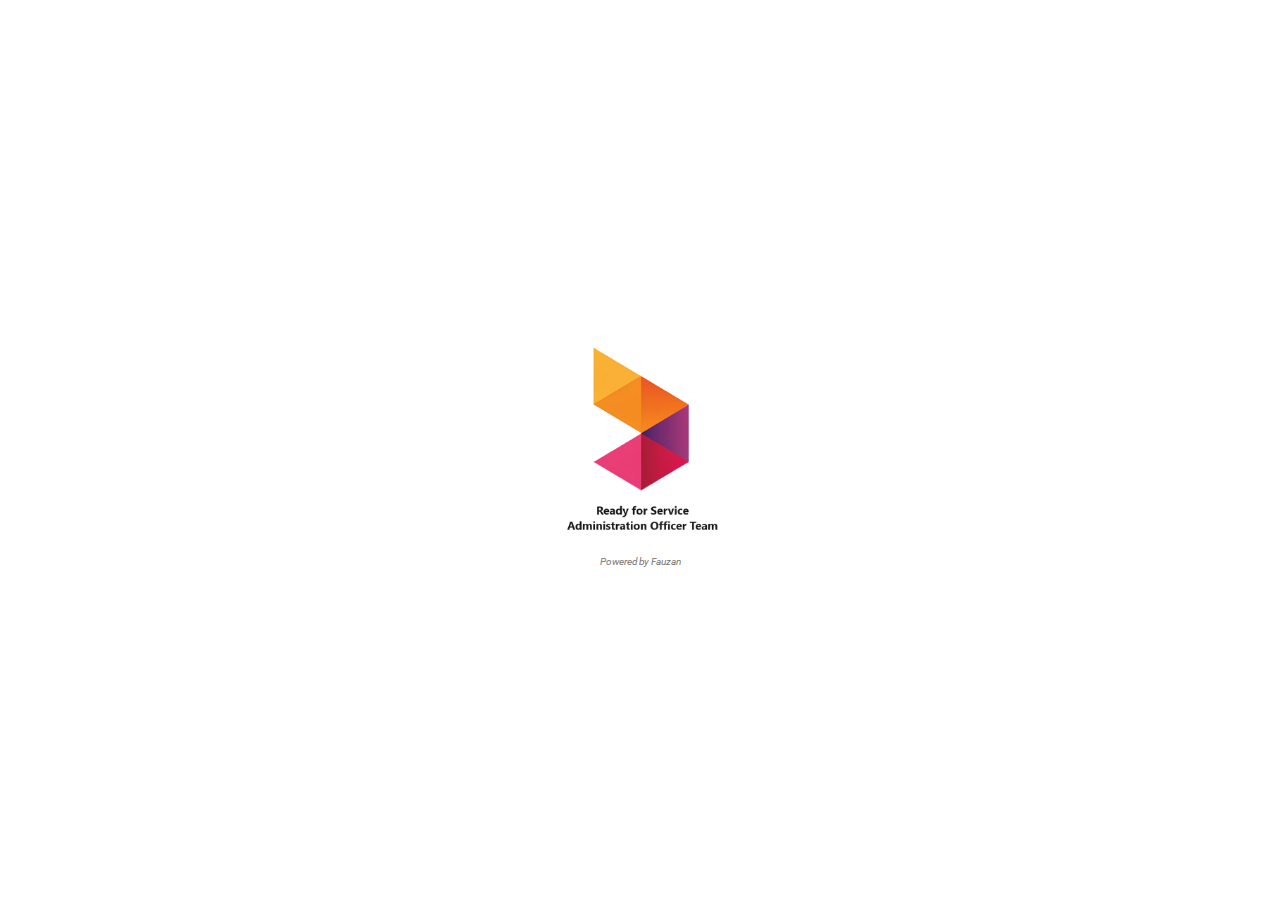
<file: index.html>
<!DOCTYPE html>
<html lang="en">
<head>
  <meta charset="UTF-8" />
  <title>RFS Dashboard</title>
  <link rel="stylesheet" href="style.css" />
  <link href="https://fonts.googleapis.com/css2?family=Roboto&display=swap" rel="stylesheet" />
  <link rel="stylesheet" href="https://cdnjs.cloudflare.com/ajax/libs/font-awesome/6.5.0/css/all.min.css" />
  <style>
    .xl-logo {
      height: 40px;
      margin-left: auto;
    }
    .header-content {
      display: flex;
      align-items: center;
      justify-content: space-between;
      width: 100%;
    }
  </style>
</head>
<body>
  <!-- Splash Screen -->
  <div id="splash-screen">
    <div class="splash-content">
      <img src="img/RFS.png" alt="RFS Logo" class="splash-logo" />
    </div>
  </div>

  <div class="container">
    <!-- Sidebar -->
    <aside class="sidebar">
      <div class="user-info">
        <p class="role">RFS</p>
        <p class="online">● Online</p>
      </div>
      <nav class="menu">
        <a href="http://interval.lncorp.id/rfs" target="_blank">Interval</a>
        <a href="https://convertero2an.wuaze.com/" target="_blank">KML to CSV</a>
        <a href="https://linknetid.sharepoint.com/:x:/r/sites/RFP-LN/_layouts/15/doc2.aspx?sourcedoc=%7Bc047fe9f-a60c-4705-8147-a684e3a9de16%7D" target="_blank">Monitoring RFS</a>
        <a href="https://www.yogi-indesign.biz.id/" target="_blank">GPON</a>
        <a href="pages/kmz.html" target="_blank">ALL KMZ</a>

        <!-- HPM Process -->
        <div class="dropdown">
          <a href="#" class="dropdown-toggle">HPM Process <i class="fas fa-chevron-down arrow-icon"></i></a>
          <div class="dropdown-menu">
            <a href="http://bmjkt-000037/hp_brim/admFiberNode.aspx" target="_blank">Upload FDT</a>
            <a href="http://bmjkt-000187/provutility_brim/BRIM_ONTNetworkGPONBulk.aspx" target="_blank">Upload GPON</a>
            <a href="http://bmjkt-000037/hp_brim/updatemano.aspx" target="_blank">Create Memo</a>
            <a href="http://bmjkt-000037/hp_brim/bulkupload.aspx" target="_blank">Upload Homepass</a>
            <a href="http://bmjkt-000037/hp_brim/Servco_AssignRFSDate.aspx" target="_blank">HPDB</a>
          </div>
        </div>

        <!-- Vendor Dropdown -->
        <div class="dropdown" id="vendor-dropdown">
          <a href="#" class="dropdown-toggle">
            <span id="vendor-label">Vendor</span> <i class="fas fa-chevron-down arrow-icon"></i>
          </a>
          <div class="dropdown-menu" id="vendor-menu"></div>
        </div>
      </nav>
    </aside>

    <!-- Main Content -->
    <div class="main">
      <header class="header">
        <div class="header-content">
          <div>
            <h1>Dashboard</h1>
            <p class="user-label">Ready for Service</p>
          </div>
          <img src="img/LN.png" alt="XL Logo" class="xl-logo" />
        </div>
      </header>

      <div class="cards">
        <div class="card" data-vendor="ZTE"><img src="img/1ZTE.png" class="card-img" /><p>ZTE</p></div>
        <div class="card" data-vendor="YOFC"><img src="img/1YOFC.jpeg" class="card-img" /><p>YOFC</p></div>
        <div class="card" data-vendor="Fiber Home"><img src="img/FTI.png" class="card-img" /><p>Fiber Home</p></div>
        <div class="card" data-vendor="D-Link"><img src="img/D-Link.png" class="card-img" /><p>D-Link</p></div>
        <div class="card" data-vendor="MPS"><img src="img/MPS.png" class="card-img" /><p>MPS</p></div>
        <div class="card" data-vendor="Multi Kontrol Nusantara"><img src="img/MKN.png" class="card-img" /><p>Multi Kontrol Nusantara</p></div>
        <div class="card" data-vendor="Quantum"><img src="img/quantum.png" class="card-img" /><p>Quantum</p></div>
      </div>
    </div>
  </div>

  <!-- Permanent Credit Footer via JS -->
  <script src="fprotect.js"></script>

  <!-- Dashboard Logic -->
  <script>
    const vendorData = {
      "ZTE": [
    { "label": "Monitoring DRM ZTE", "link": "https://linknetid.sharepoint.com/:x:/r/sites/DRMLastmile/_layouts/15/doc2.aspx?sourcedoc=%7B691C69FC-6C4A-4EB2-9F70-F8DEB45D5939%7D&file=Monitoring%20DRM%20ZTE.xlsx&action=default&mobileredirect=true" },
    { "label": "APD ZTE", "link": "Not Found" },
    { "label": "Backdoor ZTE", "link": "https://linknetid.sharepoint.com/sites/RFP-LN/Shared%20Documents/Forms/AllItems.aspx?id=%2Fsites%2FRFP%2DLN%2FShared%20Documents%2FDocument%5FRFS%2FBackdoor%20RFS%2FZTE&viewid=ccfd9129%2Df49e%2D41a6%2Da272%2D4caed15e8c88&csf=1&web=1&e=zpFPdm&CID=30ece7c4%2Db408%2D4ea5%2D84d9%2Df95104cf50da&FolderCTID=0x0120002BA3A8428895D04ABE94B70F9677B820" },
    { "label": "Server ZTE", "link": "server-zte.html" },
    { "label": "Redline ZTE", "link": "https://linknetid.sharepoint.com/sites/RFP-LN/Shared%20Documents/Forms/AllItems.aspx?id=%2Fsites%2FRFP%2DLN%2FShared%20Documents%2FDocument%5FRFS%2FDrawing%20Redline%20confirmed%20RegLead%2FZTE&viewid=ccfd9129%2Df49e%2D41a6%2Da272%2D4caed15e8c88&p=true&ga=1" }
  ],

  "YOFC": [
    { "label": "Monitoring DRM YOFC", "link": "https://linknetid.sharepoint.com/:x:/r/sites/DRMLastmile/_layouts/15/doc2.aspx?sourcedoc=%7B8e8cc4ef-77f1-44f4-ab14-c94f9cb80e72%7D&action=edit&wdinitialsession=a0f7522a-19fc-ea37-7fd8-6a34efd0331b&wdrldsc=2&wdrldc=2&wdrldr=FileOpenUserUnauthorized%2CDeploymentInvalidEditSess" },
    { "label": "APD YOFC", "link": "apd-yofc.html" },
    { "label": "Backdoor YOFC", "link": "https://linknetid.sharepoint.com/sites/RFP-LN/Shared%20Documents/Forms/AllItems.aspx?id=%2Fsites%2FRFP%2DLN%2FShared%20Documents%2FDocument%5FRFS%2FBackdoor%20RFS%2FYOFC&viewid=ccfd9129%2Df49e%2D41a6%2Da272%2D4caed15e8c88&csf=1&web=1&e=zpFPdm&CID=30ece7c4%2Db408%2D4ea5%2D84d9%2Df95104cf50da&FolderCTID=0x0120002BA3A8428895D04ABE94B70F9677B820" },
    { "label": "Server YOFC", "link": "server-yofc.html" },
    { "label": "Redline YOFC", "link": "https://linknetid.sharepoint.com/sites/RFP-LN/Shared%20Documents/Forms/AllItems.aspx?id=%2Fsites%2FRFP%2DLN%2FShared%20Documents%2FDocument%5FRFS%2FDrawing%20Redline%20confirmed%20RegLead%2FYOFC&viewid=ccfd9129%2Df49e%2D41a6%2Da272%2D4caed15e8c88&p=true&ga=1" }
  ],

  "Fiber Home": [
    { "label": "Monitoring DRM FTI", "link": "https://linknetid.sharepoint.com/:x:/r/sites/DRMLastmile/_layouts/15/Doc.aspx?sourcedoc=%7Bb043e74c-7667-4050-88d4-3c0fa31ce2ff%7D&action=default&CID=1bbb459d-f8e8-4965-b4f3-5bdfd0f4b1ae&_SRM=2%3AE%3A8" },
    { "label": "APD FTI", "link": "not found" },
    { "label": "Backdoor FTI", "link": "https://linknetid.sharepoint.com/sites/RFP-LN/Shared%20Documents/Forms/AllItems.aspx?id=%2Fsites%2FRFP%2DLN%2FShared%20Documents%2FDocument%5FRFS%2FBackdoor%20RFS%2FFiberhome&viewid=ccfd9129%2Df49e%2D41a6%2Da272%2D4caed15e8c88&p=true&ga=1" },
    { "label": "Server FTI", "link": "server-fti.html" },
    { "label": "Redline FTI", "link": "https://linknetid.sharepoint.com/sites/RFP-LN/Shared%20Documents/Forms/AllItems.aspx?id=%2Fsites%2FRFP%2DLN%2FShared%20Documents%2FDocument%5FRFS%2FDrawing%20Redline%20confirmed%20RegLead%2FFTI&viewid=ccfd9129%2Df49e%2D41a6%2Da272%2D4caed15e8c88&p=true&ga=1" }
  ],

  "D-Link": [
    { "label": "Monitoring DRM D-Link", "link": "monitoring-dlink.html" },
    { "label": "APD D-Link", "link": "not found" },
    { "label": "Backdoor D-Link", "link": "https://linknetid.sharepoint.com/sites/RFP-LN/Shared%20Documents/Forms/AllItems.aspx?id=%2Fsites%2FRFP%2DLN%2FShared%20Documents%2FDocument%5FRFS%2FBackdoor%20RFS%2FRunjian&viewid=ccfd9129%2Df49e%2D41a6%2Da272%2D4caed15e8c88&p=true&ga=1" },
    { "label": "Server D-Link", "link": "server-dlink.html" },
    { "label": "Redline D-Link", "link": "https://linknetid.sharepoint.com/sites/RFP-LN/Shared%20Documents/Forms/AllItems.aspx?id=%2Fsites%2FRFP%2DLN%2FShared%20Documents%2FDocument%5FRFS%2FDrawing%20Redline%20confirmed%20RegLead%2FD%2DLINK&viewid=ccfd9129%2Df49e%2D41a6%2Da272%2D4caed15e8c88&p=true&ga=1" }
  ],

  "MPS": [
    { "label": "Monitoring DRM MPS", "link": "not found" },
    { "label": "APD MPS", "link": "not found" },
    { "label": "Backdoor MPS", "link": "https://linknetid.sharepoint.com/sites/RFP-LN/Shared%20Documents/Forms/AllItems.aspx?id=%2Fsites%2FRFP%2DLN%2FShared%20Documents%2FDocument%5FRFS%2FBackdoor%20RFS%2FMPS&viewid=ccfd9129%2Df49e%2D41a6%2Da272%2D4caed15e8c88&p=true&ga=1" },
    { "label": "Server MPS", "link": "server-mps.html" },
    { "label": "Redline MPS", "link": "https://linknetid.sharepoint.com/sites/RFP-LN/Shared%20Documents/Forms/AllItems.aspx?id=%2Fsites%2FRFP%2DLN%2FShared%20Documents%2FDocument%5FRFS%2FDrawing%20Redline%20confirmed%20RegLead%2FMPS&viewid=ccfd9129%2Df49e%2D41a6%2Da272%2D4caed15e8c88&p=true&ga=1" }
  ],

  "Multi Kontrol Nusantara": [
    { "label": "Monitoring DRM MKN", "link": "monitoring-mkn.html" },
    { "label": "APD MKN", "link": "not found" },
    { "label": "Backdoor MKN", "link": "not found" },
    { "label": "Server MKN", "link": "server-mkn.html" },
    { "label": "Redline MKN", "link": "https://linknetid.sharepoint.com/sites/RFP-LN/Shared%20Documents/Forms/AllItems.aspx?id=%2Fsites%2FRFP%2DLN%2FShared%20Documents%2FDocument%5FRFS%2FDrawing%20Redline%20confirmed%20RegLead%2FMKN&viewid=ccfd9129%2Df49e%2D41a6%2Da272%2D4caed15e8c88&p=true&ga=1" }
  ],

  "Quantum": [
    { "label": "Monitoring DRM Quantum", "link": "not found" },
    { "label": "APD Quantum", "link": "not found" },
    { "label": "Backdoor Quantum", "link": "https://linknetid.sharepoint.com/sites/RFP-LN/Shared%20Documents/Forms/AllItems.aspx?id=%2Fsites%2FRFP%2DLN%2FShared%20Documents%2FDocument%5FRFS%2FBackdoor%20RFS%2FQuantum&viewid=ccfd9129%2Df49e%2D41a6%2Da272%2D4caed15e8c88&p=true&ga=1" },
    { "label": "Server Quantum", "link": "server-qn.html" },
    { "label": "Redline Quantum", "link": "https://linknetid.sharepoint.com/sites/RFP-LN/Shared%20Documents/Forms/AllItems.aspx?id=%2Fsites%2FRFP%2DLN%2FShared%20Documents%2FDocument%5FRFS%2FDrawing%20Redline%20confirmed%20RegLead%2FQUANTUM&viewid=ccfd9129%2Df49e%2D41a6%2Da272%2D4caed15e8c88&p=true&ga=1" }
  ]
};

    const cards = document.querySelectorAll('.card');
    const vendorLabel = document.getElementById('vendor-label');
    const vendorMenu = document.getElementById('vendor-menu');

    cards.forEach(card => {
      card.addEventListener('click', () => {
        const vendor = card.dataset.vendor;
        vendorLabel.textContent = vendor;
        vendorMenu.innerHTML = '';

        vendorData[vendor].forEach(item => {
          const link = document.createElement('a');
          link.href = item.link;
          link.textContent = item.label;
          link.target = '_blank';
          vendorMenu.appendChild(link);
        });

        const dropdown = document.querySelector('#vendor-dropdown');
        dropdown.classList.add('open');
        vendorMenu.style.display = 'flex';

        card.classList.add('clicked');
        setTimeout(() => card.classList.remove('clicked'), 300);
      });
    });

    document.querySelectorAll('.dropdown-toggle').forEach(toggle => {
      toggle.addEventListener('click', function (e) {
        e.preventDefault();
        const dropdown = this.parentElement;
        const menu = this.nextElementSibling;
        dropdown.classList.toggle('open');
        menu.style.display = (menu.style.display === 'flex') ? 'none' : 'flex';
      });
    });

    window.addEventListener('load', () => {
      setTimeout(() => {
        document.getElementById('splash-screen').classList.add('hide');
        document.body.classList.add('loaded');
      }, 2000);
    });
  </script>
</body>
</html>
</file>
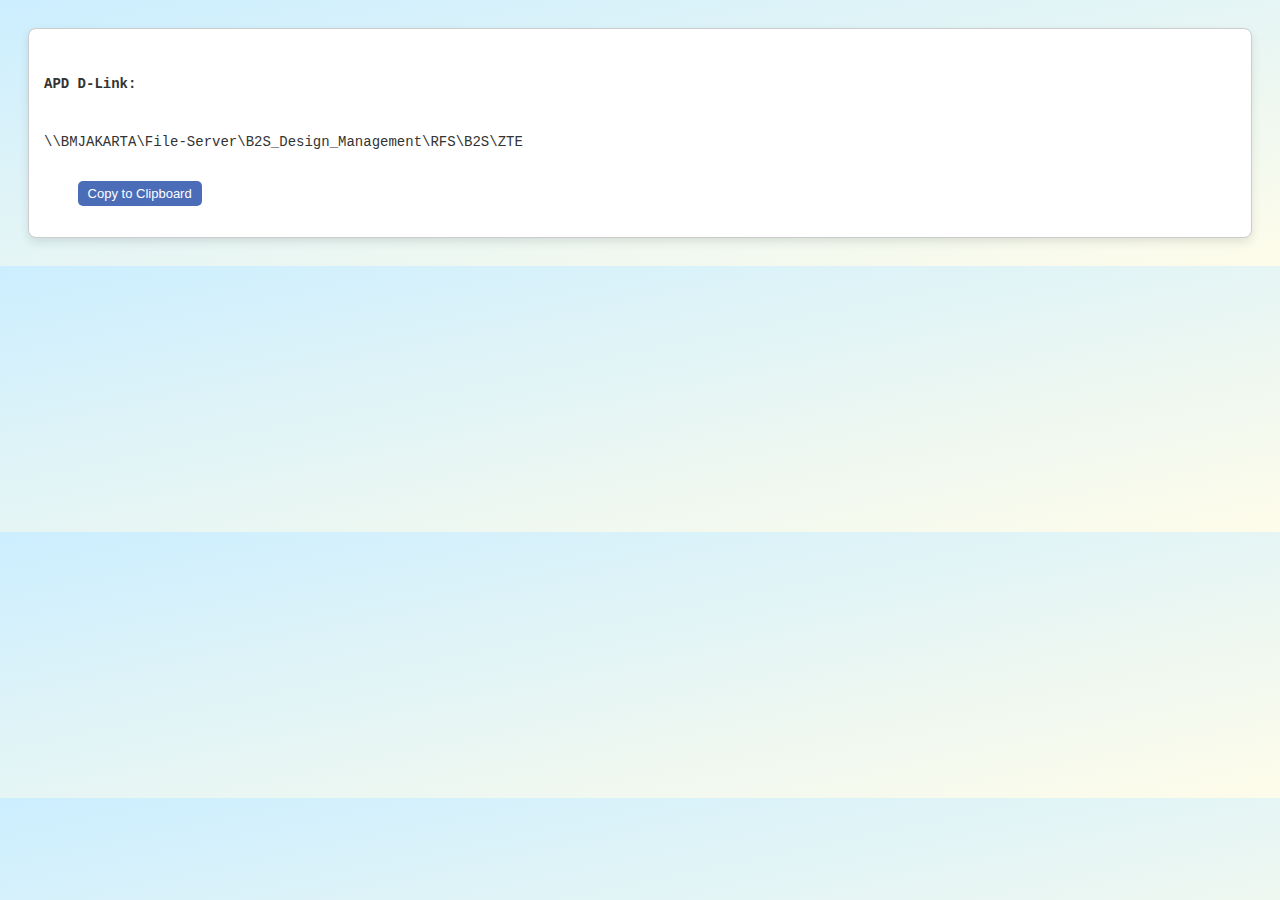
<file: pages/apd-dlink.html>
<!DOCTYPE html>
<html lang="en">
<head>
  <meta charset="UTF-8" />
  <title>APD D-Link</title>
  <style>
    body {
      background: linear-gradient(to bottom right, #cceeff, #fefcea);
      color: #333;
      font-family: "Courier New", monospace;
      padding: 20px;
    }
    .notepad {
      background: #fff;
      border: 1px solid #ccc;
      padding: 15px;
      white-space: pre-wrap;
      word-break: break-word;
      font-size: 14px;
      border-radius: 8px;
      box-shadow: 0 4px 10px rgba(0,0,0,0.1);
    }
    .title {
      font-weight: bold;
      margin-bottom: 10px;
    }
    .copy-btn {
      margin-top: 15px;
      padding: 5px 10px;
      font-size: 13px;
      cursor: pointer;
      border: none;
      border-radius: 5px;
      background-color: #4b6cb7;
      color: white;
    }
    .copy-btn:hover {
      background-color: #3a539b;
    }
  </style>
</head>
<body>
  <div class="notepad">
    <div class="title">APD D-Link:</div>
    <div id="path">\\BMJAKARTA\File-Server\B2S_Design_Management\RFS\B2S\ZTE</div>
    <button class="copy-btn" onclick="copyPath()">Copy to Clipboard</button>
  </div>
  <script>
    function copyPath() {
      const path = document.getElementById('path').innerText;
      navigator.clipboard.writeText(path).then(() => {
        alert("Path copied to clipboard!");
      });
    }
  </script>
</body>
</html>
</file>
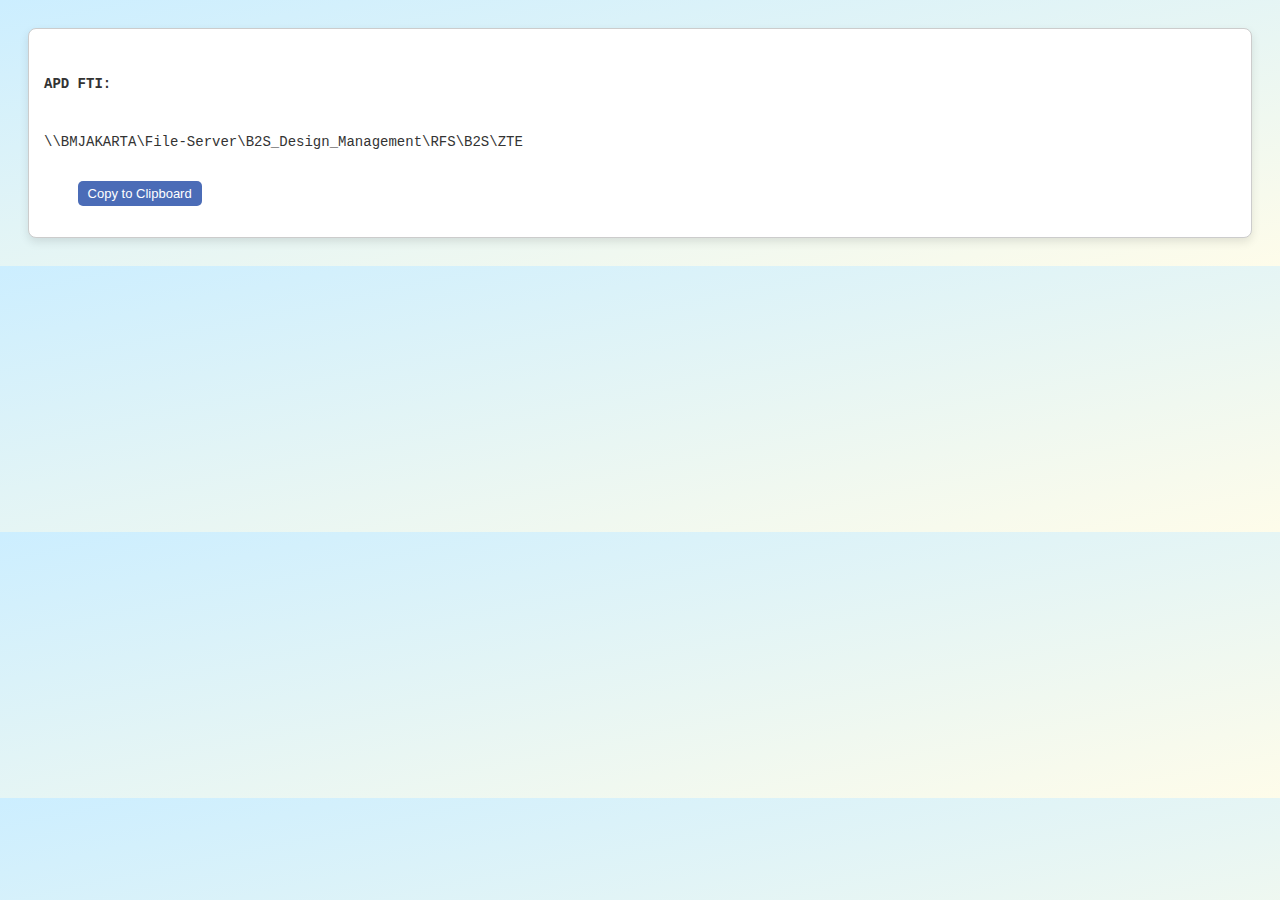
<file: pages/apd-fti.html>
<!DOCTYPE html>
<html lang="en">
<head>
  <meta charset="UTF-8" />
  <title>APD FTI</title>
  <style>
    body {
      background: linear-gradient(to bottom right, #cceeff, #fefcea);
      color: #333;
      font-family: "Courier New", monospace;
      padding: 20px;
    }
    .notepad {
      background: #fff;
      border: 1px solid #ccc;
      padding: 15px;
      white-space: pre-wrap;
      word-break: break-word;
      font-size: 14px;
      border-radius: 8px;
      box-shadow: 0 4px 10px rgba(0,0,0,0.1);
    }
    .title {
      font-weight: bold;
      margin-bottom: 10px;
    }
    .copy-btn {
      margin-top: 15px;
      padding: 5px 10px;
      font-size: 13px;
      cursor: pointer;
      border: none;
      border-radius: 5px;
      background-color: #4b6cb7;
      color: white;
    }
    .copy-btn:hover {
      background-color: #3a539b;
    }
  </style>
</head>
<body>
  <div class="notepad">
    <div class="title">APD FTI:</div>
    <div id="path">\\BMJAKARTA\File-Server\B2S_Design_Management\RFS\B2S\ZTE</div>
    <button class="copy-btn" onclick="copyPath()">Copy to Clipboard</button>
  </div>
  <script>
    function copyPath() {
      const path = document.getElementById('path').innerText;
      navigator.clipboard.writeText(path).then(() => {
        alert("Path copied to clipboard!");
      });
    }
  </script>
</body>
</html>
</file>
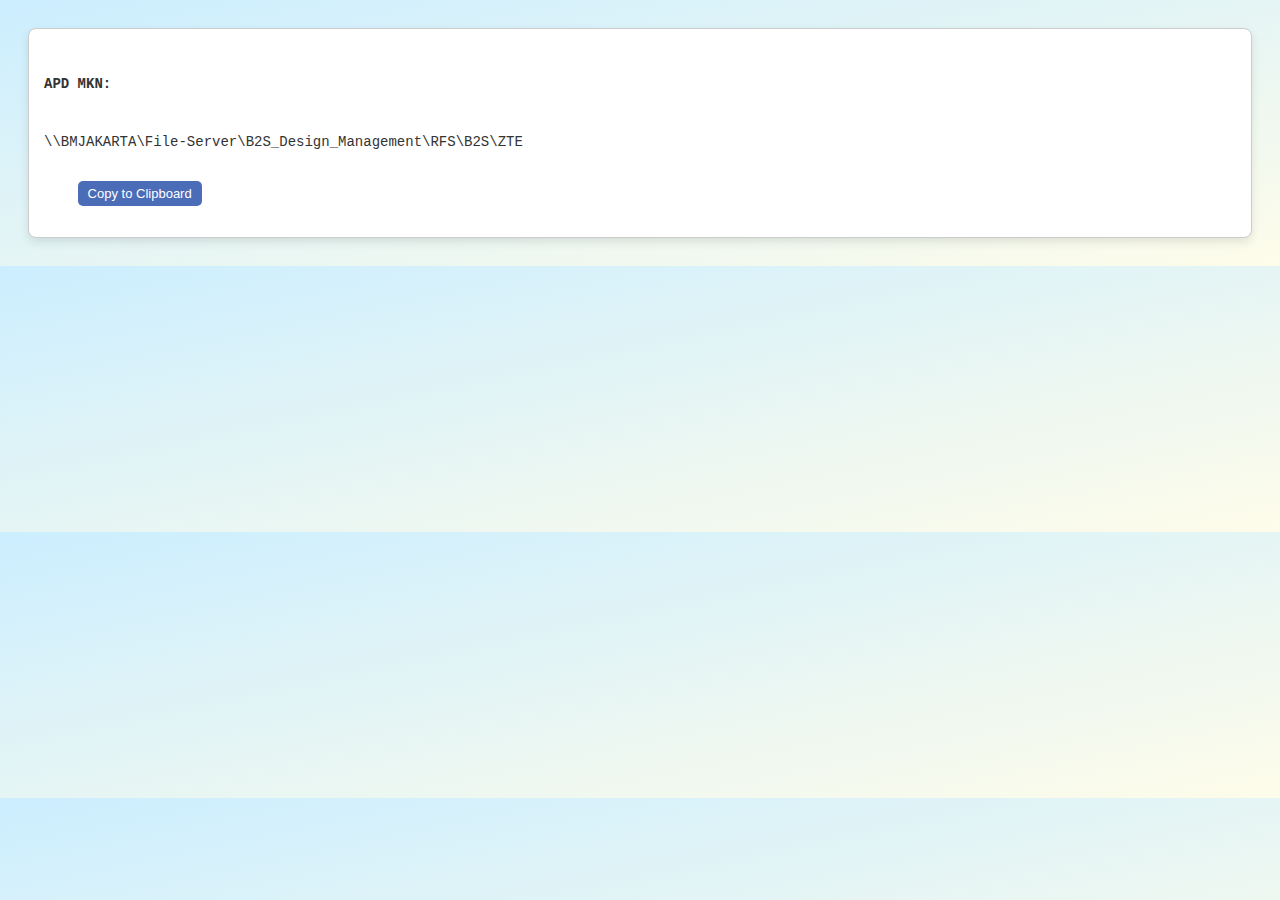
<file: pages/apd-mkn.html>
<!DOCTYPE html>
<html lang="en">
<head>
  <meta charset="UTF-8" />
  <title>APD MKN</title>
  <style>
    body {
      background: linear-gradient(to bottom right, #cceeff, #fefcea);
      color: #333;
      font-family: "Courier New", monospace;
      padding: 20px;
    }
    .notepad {
      background: #fff;
      border: 1px solid #ccc;
      padding: 15px;
      white-space: pre-wrap;
      word-break: break-word;
      font-size: 14px;
      border-radius: 8px;
      box-shadow: 0 4px 10px rgba(0,0,0,0.1);
    }
    .title {
      font-weight: bold;
      margin-bottom: 10px;
    }
    .copy-btn {
      margin-top: 15px;
      padding: 5px 10px;
      font-size: 13px;
      cursor: pointer;
      border: none;
      border-radius: 5px;
      background-color: #4b6cb7;
      color: white;
    }
    .copy-btn:hover {
      background-color: #3a539b;
    }
  </style>
</head>
<body>
  <div class="notepad">
    <div class="title">APD MKN:</div>
    <div id="path">\\BMJAKARTA\File-Server\B2S_Design_Management\RFS\B2S\ZTE</div>
    <button class="copy-btn" onclick="copyPath()">Copy to Clipboard</button>
  </div>
  <script>
    function copyPath() {
      const path = document.getElementById('path').innerText;
      navigator.clipboard.writeText(path).then(() => {
        alert("Path copied to clipboard!");
      });
    }
  </script>
</body>
</html>
</file>
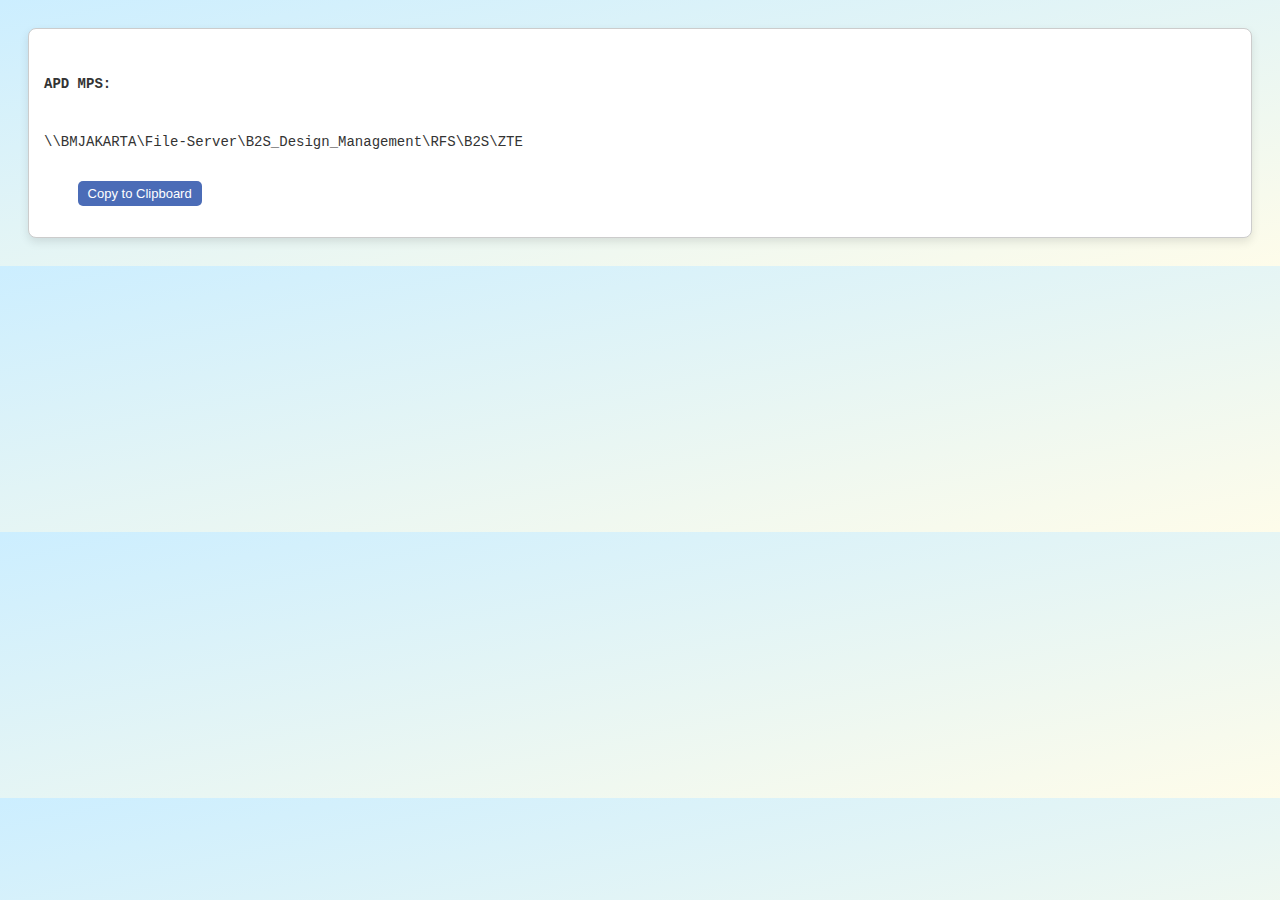
<file: pages/apd-mps.html>
<!DOCTYPE html>
<html lang="en">
<head>
  <meta charset="UTF-8" />
  <title>APD MPS</title>
  <style>
    body {
      background: linear-gradient(to bottom right, #cceeff, #fefcea);
      color: #333;
      font-family: "Courier New", monospace;
      padding: 20px;
    }
    .notepad {
      background: #fff;
      border: 1px solid #ccc;
      padding: 15px;
      white-space: pre-wrap;
      word-break: break-word;
      font-size: 14px;
      border-radius: 8px;
      box-shadow: 0 4px 10px rgba(0,0,0,0.1);
    }
    .title {
      font-weight: bold;
      margin-bottom: 10px;
    }
    .copy-btn {
      margin-top: 15px;
      padding: 5px 10px;
      font-size: 13px;
      cursor: pointer;
      border: none;
      border-radius: 5px;
      background-color: #4b6cb7;
      color: white;
    }
    .copy-btn:hover {
      background-color: #3a539b;
    }
  </style>
</head>
<body>
  <div class="notepad">
    <div class="title">APD MPS:</div>
    <div id="path">\\BMJAKARTA\File-Server\B2S_Design_Management\RFS\B2S\ZTE</div>
    <button class="copy-btn" onclick="copyPath()">Copy to Clipboard</button>
  </div>
  <script>
    function copyPath() {
      const path = document.getElementById('path').innerText;
      navigator.clipboard.writeText(path).then(() => {
        alert("Path copied to clipboard!");
      });
    }
  </script>
</body>
</html>
</file>
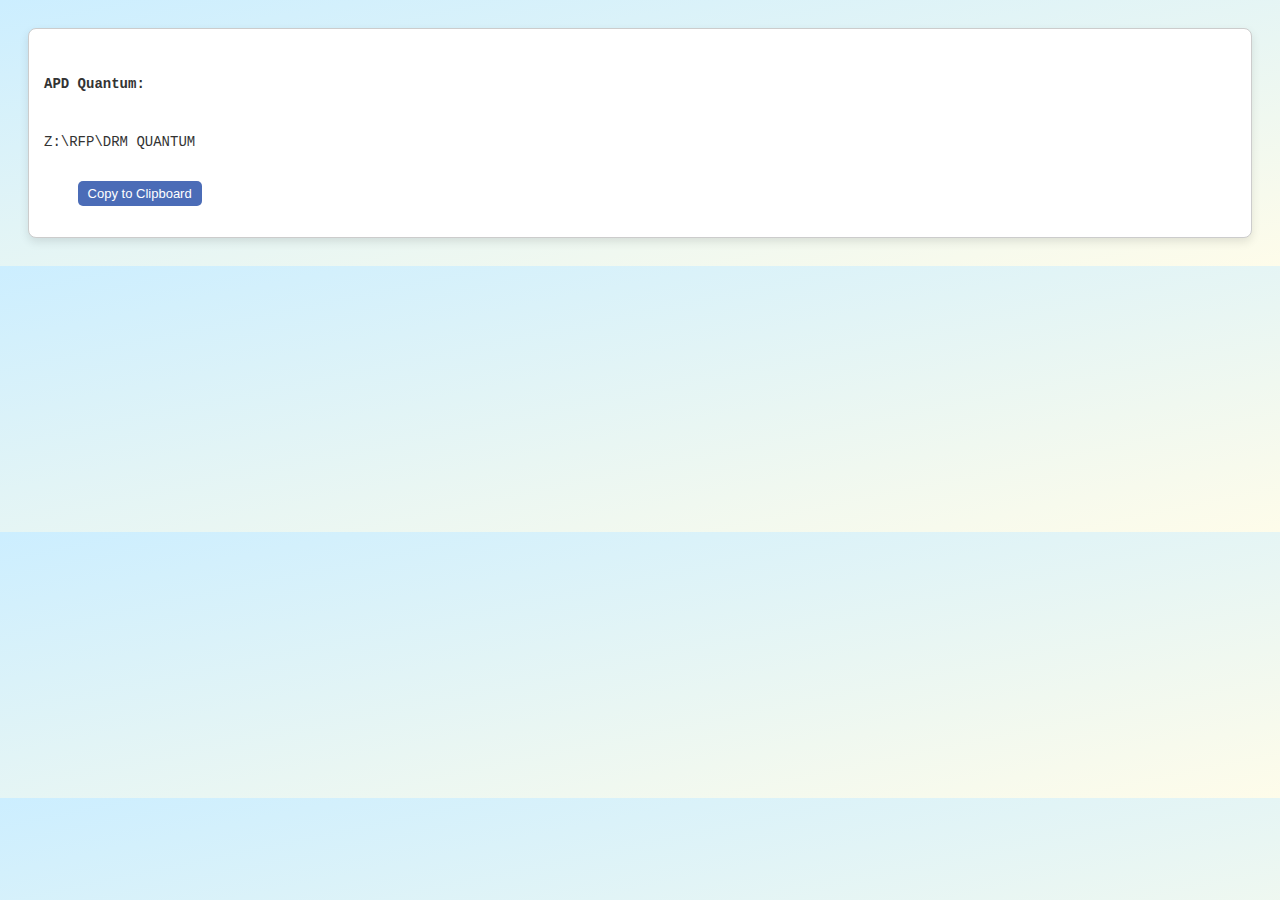
<file: pages/apd-qn.html>
<!DOCTYPE html>
<html lang="en">
<head>
  <meta charset="UTF-8" />
  <title>APD Quantum</title>
  <style>
    body {
      background: linear-gradient(to bottom right, #cceeff, #fefcea);
      color: #333;
      font-family: "Courier New", monospace;
      padding: 20px;
    }
    .notepad {
      background: #fff;
      border: 1px solid #ccc;
      padding: 15px;
      white-space: pre-wrap;
      word-break: break-word;
      font-size: 14px;
      border-radius: 8px;
      box-shadow: 0 4px 10px rgba(0,0,0,0.1);
    }
    .title {
      font-weight: bold;
      margin-bottom: 10px;
    }
    .copy-btn {
      margin-top: 15px;
      padding: 5px 10px;
      font-size: 13px;
      cursor: pointer;
      border: none;
      border-radius: 5px;
      background-color: #4b6cb7;
      color: white;
    }
    .copy-btn:hover {
      background-color: #3a539b;
    }
  </style>
</head>
<body>
  <div class="notepad">
    <div class="title">APD Quantum:</div>
    <div id="path">Z:\RFP\DRM QUANTUM</div>
    <button class="copy-btn" onclick="copyPath()">Copy to Clipboard</button>
  </div>
  <script>
    function copyPath() {
      const path = document.getElementById('path').innerText;
      navigator.clipboard.writeText(path).then(() => {
        alert("Path copied to clipboard!");
      });
    }
  </script>
</body>
</html>
</file>
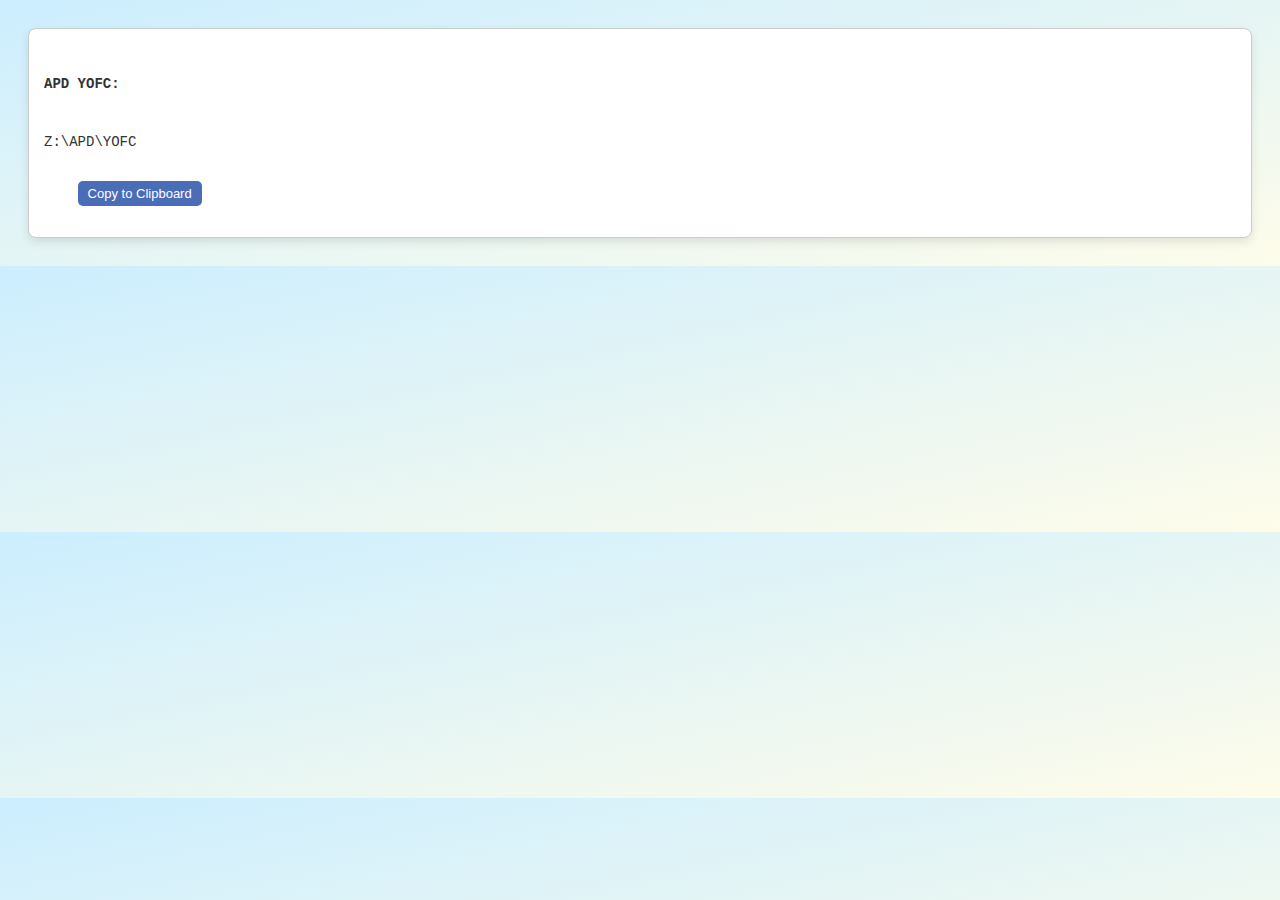
<file: pages/apd-yofc.html>
<!DOCTYPE html>
<html lang="en">
<head>
  <meta charset="UTF-8" />
  <title>APD YOFC</title>
  <style>
    body {
      background: linear-gradient(to bottom right, #cceeff, #fefcea);
      color: #333;
      font-family: "Courier New", monospace;
      padding: 20px;
    }
    .notepad {
      background: #fff;
      border: 1px solid #ccc;
      padding: 15px;
      white-space: pre-wrap;
      word-break: break-word;
      font-size: 14px;
      border-radius: 8px;
      box-shadow: 0 4px 10px rgba(0,0,0,0.1);
    }
    .title {
      font-weight: bold;
      margin-bottom: 10px;
    }
    .copy-btn {
      margin-top: 15px;
      padding: 5px 10px;
      font-size: 13px;
      cursor: pointer;
      border: none;
      border-radius: 5px;
      background-color: #4b6cb7;
      color: white;
    }
    .copy-btn:hover {
      background-color: #3a539b;
    }
  </style>
</head>
<body>
  <div class="notepad">
    <div class="title">APD YOFC:</div>
    <div id="path">Z:\APD\YOFC</div>
    <button class="copy-btn" onclick="copyPath()">Copy to Clipboard</button>
  </div>
  <script>
    function copyPath() {
      const path = document.getElementById('path').innerText;
      navigator.clipboard.writeText(path).then(() => {
        alert("Path copied to clipboard!");
      });
    }
  </script>
</body>
</html>
</file>
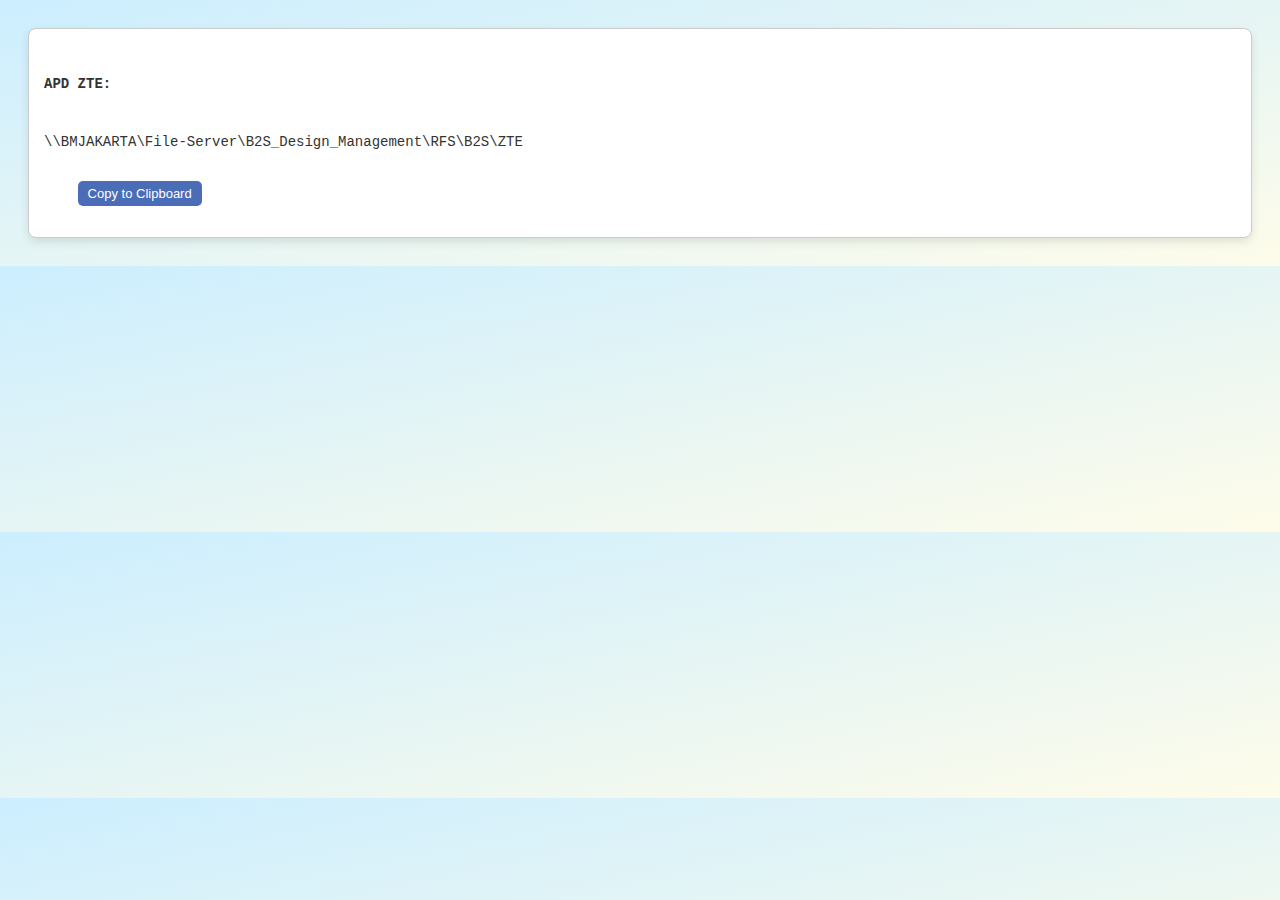
<file: pages/APD-zte.html>
<!DOCTYPE html>
<html lang="en">
<head>
  <meta charset="UTF-8" />
  <title>APD ZTE</title>
  <style>
    body {
      background: linear-gradient(to bottom right, #cceeff, #fefcea);
      color: #333;
      font-family: "Courier New", monospace;
      padding: 20px;
    }
    .notepad {
      background: #fff;
      border: 1px solid #ccc;
      padding: 15px;
      white-space: pre-wrap;
      word-break: break-word;
      font-size: 14px;
      border-radius: 8px;
      box-shadow: 0 4px 10px rgba(0,0,0,0.1);
    }
    .title {
      font-weight: bold;
      margin-bottom: 10px;
    }
    .copy-btn {
      margin-top: 15px;
      padding: 5px 10px;
      font-size: 13px;
      cursor: pointer;
      border: none;
      border-radius: 5px;
      background-color: #4b6cb7;
      color: white;
    }
    .copy-btn:hover {
      background-color: #3a539b;
    }
  </style>
</head>
<body>
  <div class="notepad">
    <div class="title">APD ZTE:</div>
    <div id="path">\\BMJAKARTA\File-Server\B2S_Design_Management\RFS\B2S\ZTE</div>
    <button class="copy-btn" onclick="copyPath()">Copy to Clipboard</button>
  </div>
  <script>
    function copyPath() {
      const path = document.getElementById('path').innerText;
      navigator.clipboard.writeText(path).then(() => {
        alert("Path copied to clipboard!");
      });
    }
  </script>
</body>
</html>
</file>
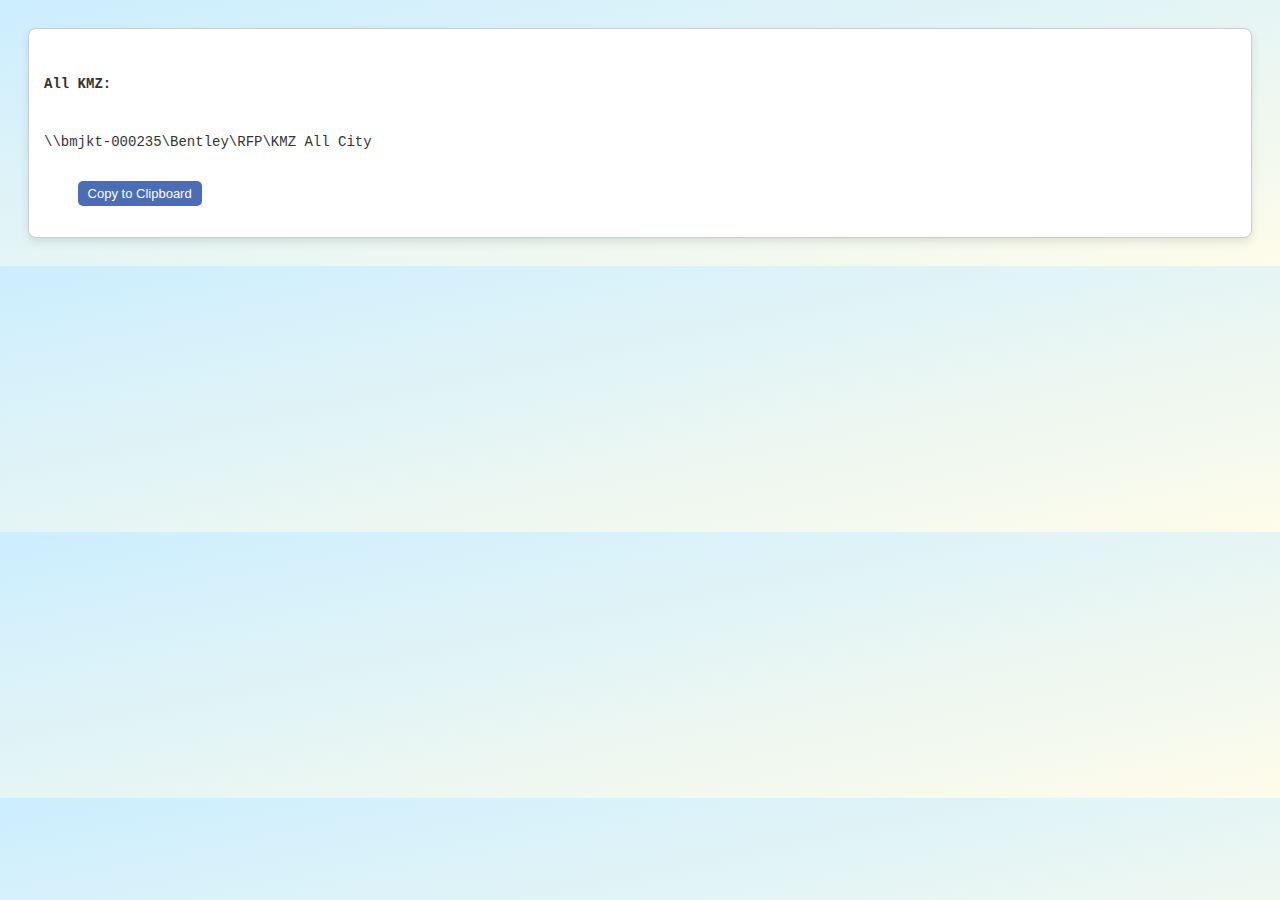
<file: pages/kmz.html>
<!DOCTYPE html>
<html lang="en">
<head>
  <meta charset="UTF-8" />
  <title>ALL KMZ</title>
  <style>
    body {
      background: linear-gradient(to bottom right, #cceeff, #fefcea);
      color: #333;
      font-family: "Courier New", monospace;
      padding: 20px;
    }
    .notepad {
      background: #fff;
      border: 1px solid #ccc;
      padding: 15px;
      white-space: pre-wrap;
      word-break: break-word;
      font-size: 14px;
      border-radius: 8px;
      box-shadow: 0 4px 10px rgba(0,0,0,0.1);
    }
    .title {
      font-weight: bold;
      margin-bottom: 10px;
    }
    .copy-btn {
      margin-top: 15px;
      padding: 5px 10px;
      font-size: 13px;
      cursor: pointer;
      border: none;
      border-radius: 5px;
      background-color: #4b6cb7;
      color: white;
    }
    .copy-btn:hover {
      background-color: #3a539b;
    }
  </style>
</head>
<body>
  <div class="notepad">
    <div class="title">All KMZ:</div>
    <div id="path">\\bmjkt-000235\Bentley\RFP\KMZ All City</div>
    <button class="copy-btn" onclick="copyPath()">Copy to Clipboard</button>
  </div>
  <script>
    function copyPath() {
      const path = document.getElementById('path').innerText;
      navigator.clipboard.writeText(path).then(() => {
        alert("Path copied to clipboard!");
      });
    }
  </script>
</body>
</html>
</file>
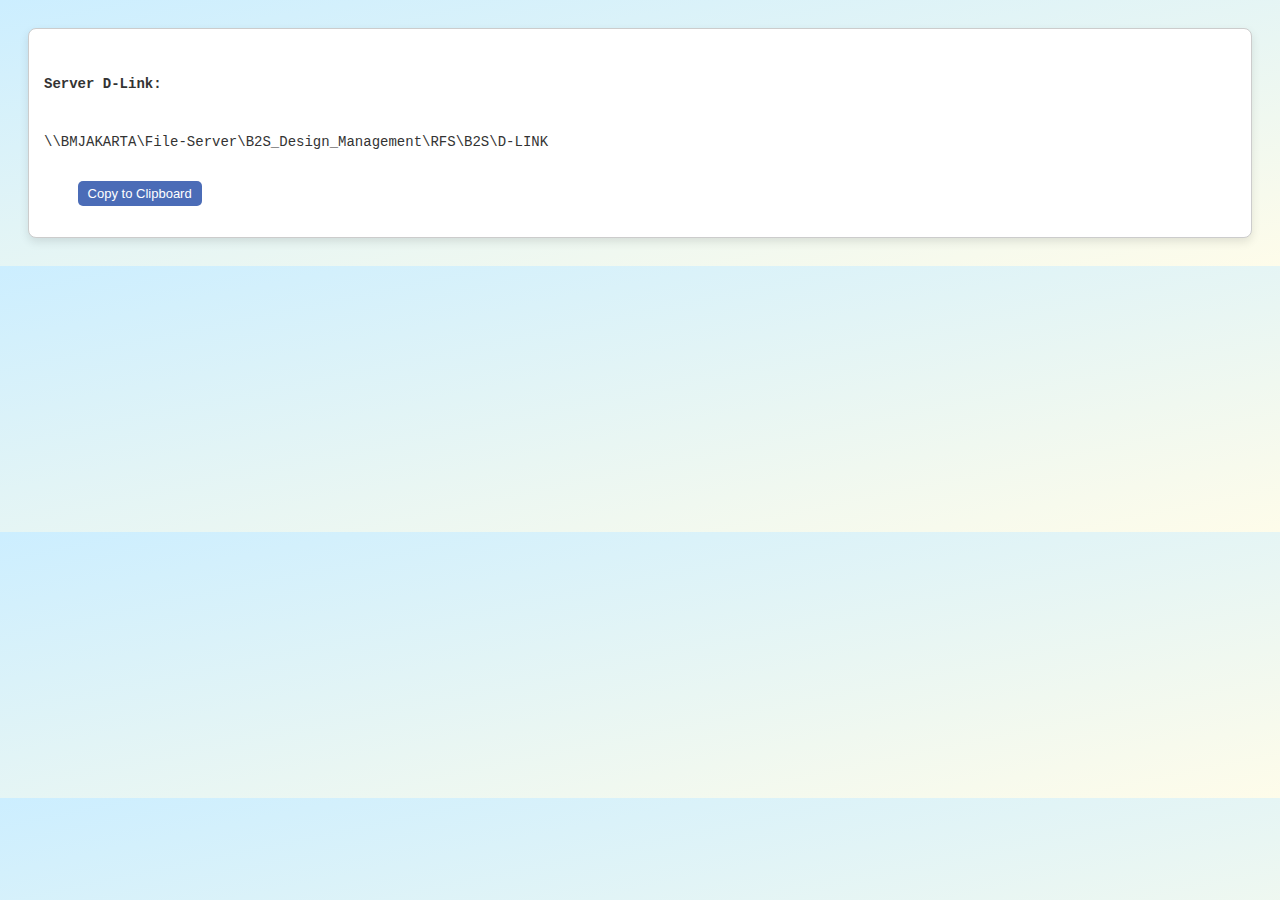
<file: pages/server-dlink.html>
<!DOCTYPE html>
<html lang="en">
<head>
  <meta charset="UTF-8" />
  <title>Server D-Link</title>
  <style>
    body {
      background: linear-gradient(to bottom right, #cceeff, #fefcea);
      color: #333;
      font-family: "Courier New", monospace;
      padding: 20px;
    }
    .notepad {
      background: #fff;
      border: 1px solid #ccc;
      padding: 15px;
      white-space: pre-wrap;
      word-break: break-word;
      font-size: 14px;
      border-radius: 8px;
      box-shadow: 0 4px 10px rgba(0,0,0,0.1);
    }
    .title {
      font-weight: bold;
      margin-bottom: 10px;
    }
    .copy-btn {
      margin-top: 15px;
      padding: 5px 10px;
      font-size: 13px;
      cursor: pointer;
      border: none;
      border-radius: 5px;
      background-color: #4b6cb7;
      color: white;
    }
    .copy-btn:hover {
      background-color: #3a539b;
    }
  </style>
</head>
<body>
  <div class="notepad">
    <div class="title">Server D-Link:</div>
    <div id="path">\\BMJAKARTA\File-Server\B2S_Design_Management\RFS\B2S\D-LINK</div>
    <button class="copy-btn" onclick="copyPath()">Copy to Clipboard</button>
  </div>
  <script>
    function copyPath() {
      const path = document.getElementById('path').innerText;
      navigator.clipboard.writeText(path).then(() => {
        alert("Path copied to clipboard!");
      });
    }
  </script>
</body>
</html>
</file>
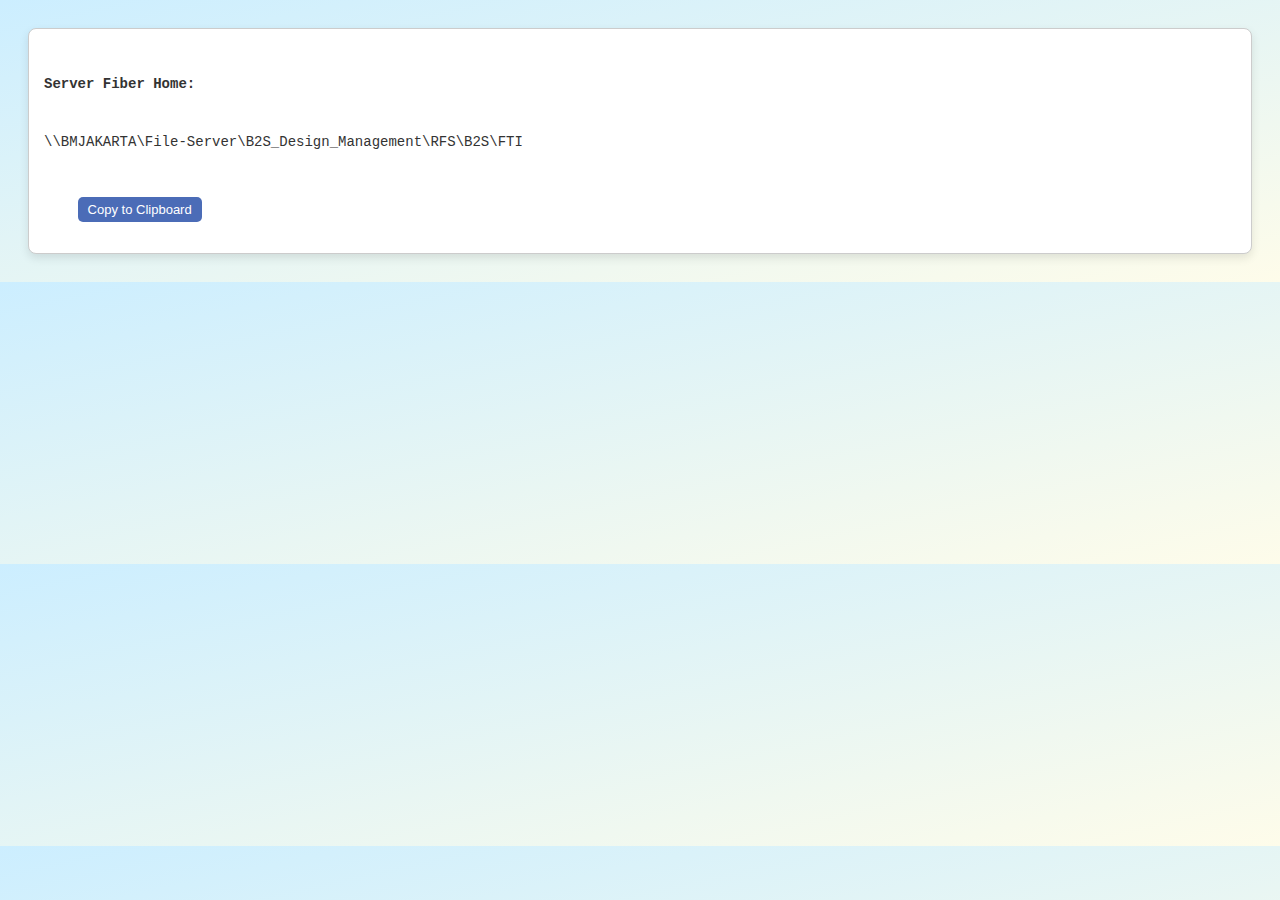
<file: pages/server-fti.html>
<!DOCTYPE html>
<html lang="en">
<head>
  <meta charset="UTF-8" />
  <title>Server FTI</title>
  <style>
    body {
      background: linear-gradient(to bottom right, #cceeff, #fefcea);
      color: #333;
      font-family: "Courier New", monospace;
      padding: 20px;
    }
    .notepad {
      background: #fff;
      border: 1px solid #ccc;
      padding: 15px;
      white-space: pre-wrap;
      word-break: break-word;
      font-size: 14px;
      border-radius: 8px;
      box-shadow: 0 4px 10px rgba(0,0,0,0.1);
    }
    .title {
      font-weight: bold;
      margin-bottom: 10px;
    }
    .copy-btn {
      margin-top: 15px;
      padding: 5px 10px;
      font-size: 13px;
      cursor: pointer;
      border: none;
      border-radius: 5px;
      background-color: #4b6cb7;
      color: white;
    }
    .copy-btn:hover {
      background-color: #3a539b;
    }
  </style>
</head>
<body>
  <div class="notepad">
    <div class="title">Server Fiber Home:</div>
    <div id="path">\\BMJAKARTA\File-Server\B2S_Design_Management\RFS\B2S\FTI
    </div>
    <button class="copy-btn" onclick="copyPath()">Copy to Clipboard</button>
  </div>
  <script>
    function copyPath() {
      const path = document.getElementById('path').innerText;
      navigator.clipboard.writeText(path).then(() => {
        alert("Path copied to clipboard!");
      });
    }
  </script>
</body>
</html>
</file>
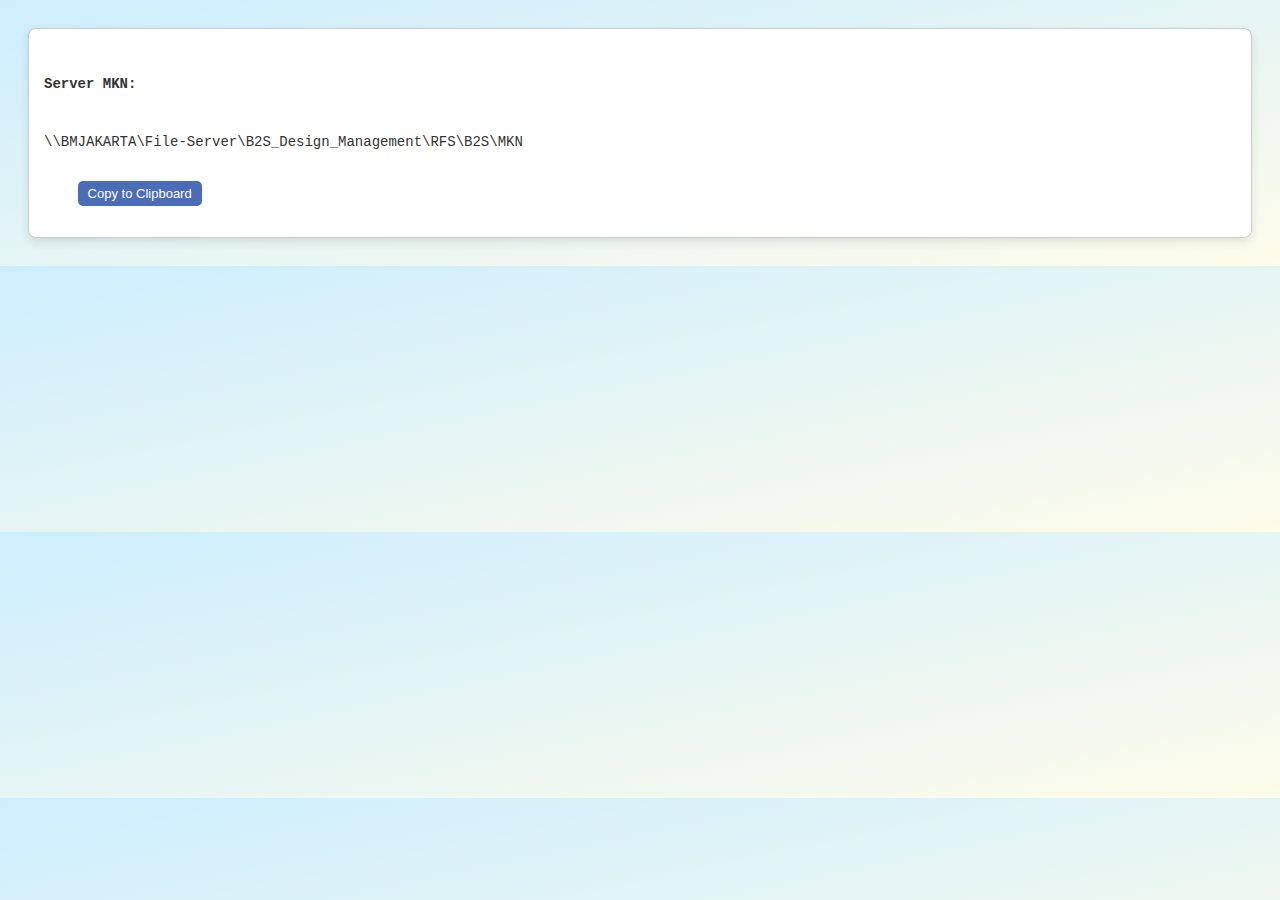
<file: pages/server-mkn.html>
<!DOCTYPE html>
<html lang="en">
<head>
  <meta charset="UTF-8" />
  <title>Server MKN</title>
  <style>
    body {
      background: linear-gradient(to bottom right, #cceeff, #fefcea);
      color: #333;
      font-family: "Courier New", monospace;
      padding: 20px;
    }
    .notepad {
      background: #fff;
      border: 1px solid #ccc;
      padding: 15px;
      white-space: pre-wrap;
      word-break: break-word;
      font-size: 14px;
      border-radius: 8px;
      box-shadow: 0 4px 10px rgba(0,0,0,0.1);
    }
    .title {
      font-weight: bold;
      margin-bottom: 10px;
    }
    .copy-btn {
      margin-top: 15px;
      padding: 5px 10px;
      font-size: 13px;
      cursor: pointer;
      border: none;
      border-radius: 5px;
      background-color: #4b6cb7;
      color: white;
    }
    .copy-btn:hover {
      background-color: #3a539b;
    }
  </style>
</head>
<body>
  <div class="notepad">
    <div class="title">Server MKN:</div>
    <div id="path">\\BMJAKARTA\File-Server\B2S_Design_Management\RFS\B2S\MKN</div>
    <button class="copy-btn" onclick="copyPath()">Copy to Clipboard</button>
  </div>
  <script>
    function copyPath() {
      const path = document.getElementById('path').innerText;
      navigator.clipboard.writeText(path).then(() => {
        alert("Path copied to clipboard!");
      });
    }
  </script>
</body>
</html>
</file>
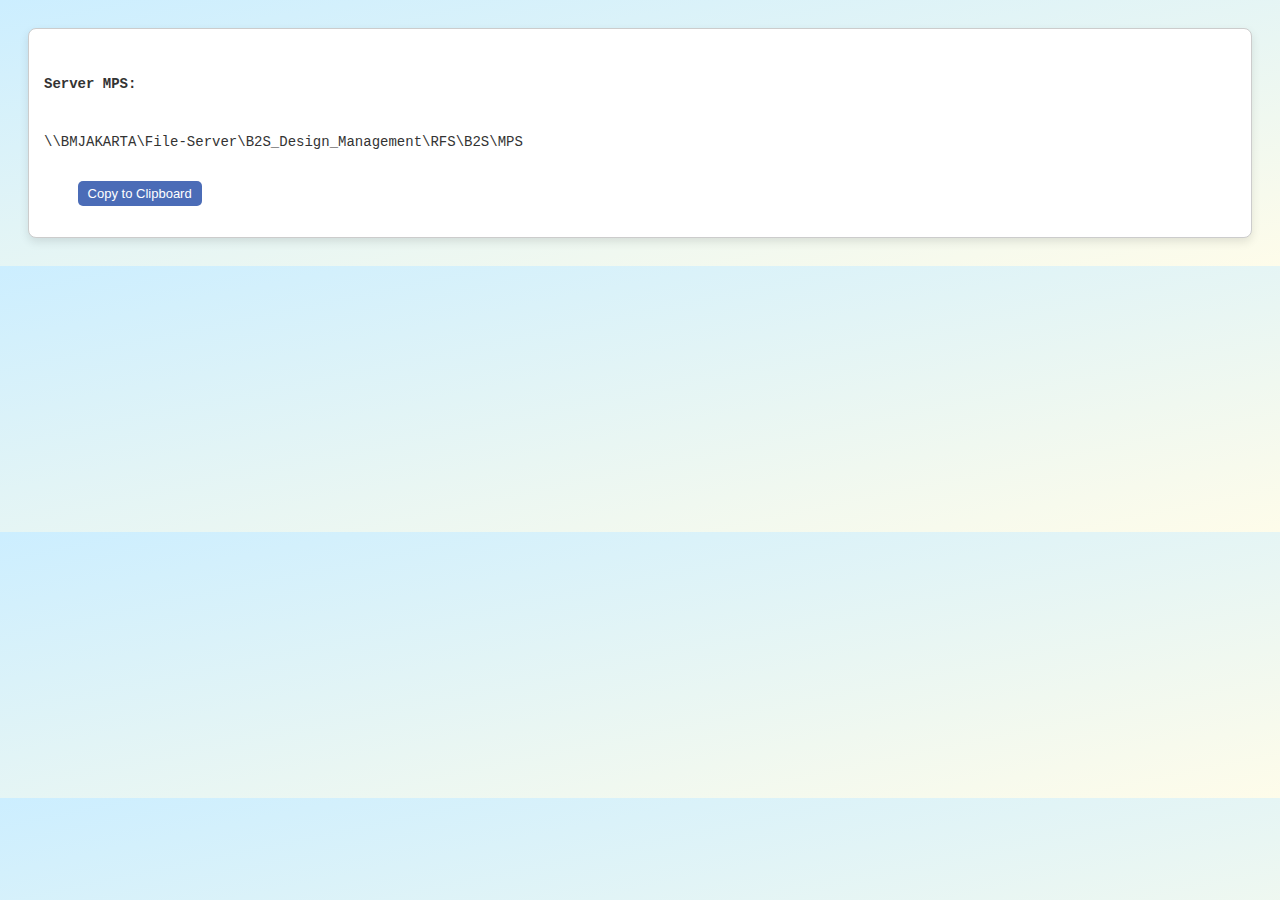
<file: pages/server-mps.html>
<!DOCTYPE html>
<html lang="en">
<head>
  <meta charset="UTF-8" />
  <title>Server MPS</title>
  <style>
    body {
      background: linear-gradient(to bottom right, #cceeff, #fefcea);
      color: #333;
      font-family: "Courier New", monospace;
      padding: 20px;
    }
    .notepad {
      background: #fff;
      border: 1px solid #ccc;
      padding: 15px;
      white-space: pre-wrap;
      word-break: break-word;
      font-size: 14px;
      border-radius: 8px;
      box-shadow: 0 4px 10px rgba(0,0,0,0.1);
    }
    .title {
      font-weight: bold;
      margin-bottom: 10px;
    }
    .copy-btn {
      margin-top: 15px;
      padding: 5px 10px;
      font-size: 13px;
      cursor: pointer;
      border: none;
      border-radius: 5px;
      background-color: #4b6cb7;
      color: white;
    }
    .copy-btn:hover {
      background-color: #3a539b;
    }
  </style>
</head>
<body>
  <div class="notepad">
    <div class="title">Server MPS:</div>
    <div id="path">\\BMJAKARTA\File-Server\B2S_Design_Management\RFS\B2S\MPS</div>
    <button class="copy-btn" onclick="copyPath()">Copy to Clipboard</button>
  </div>
  <script>
    function copyPath() {
      const path = document.getElementById('path').innerText;
      navigator.clipboard.writeText(path).then(() => {
        alert("Path copied to clipboard!");
      });
    }
  </script>
</body>
</html>
</file>
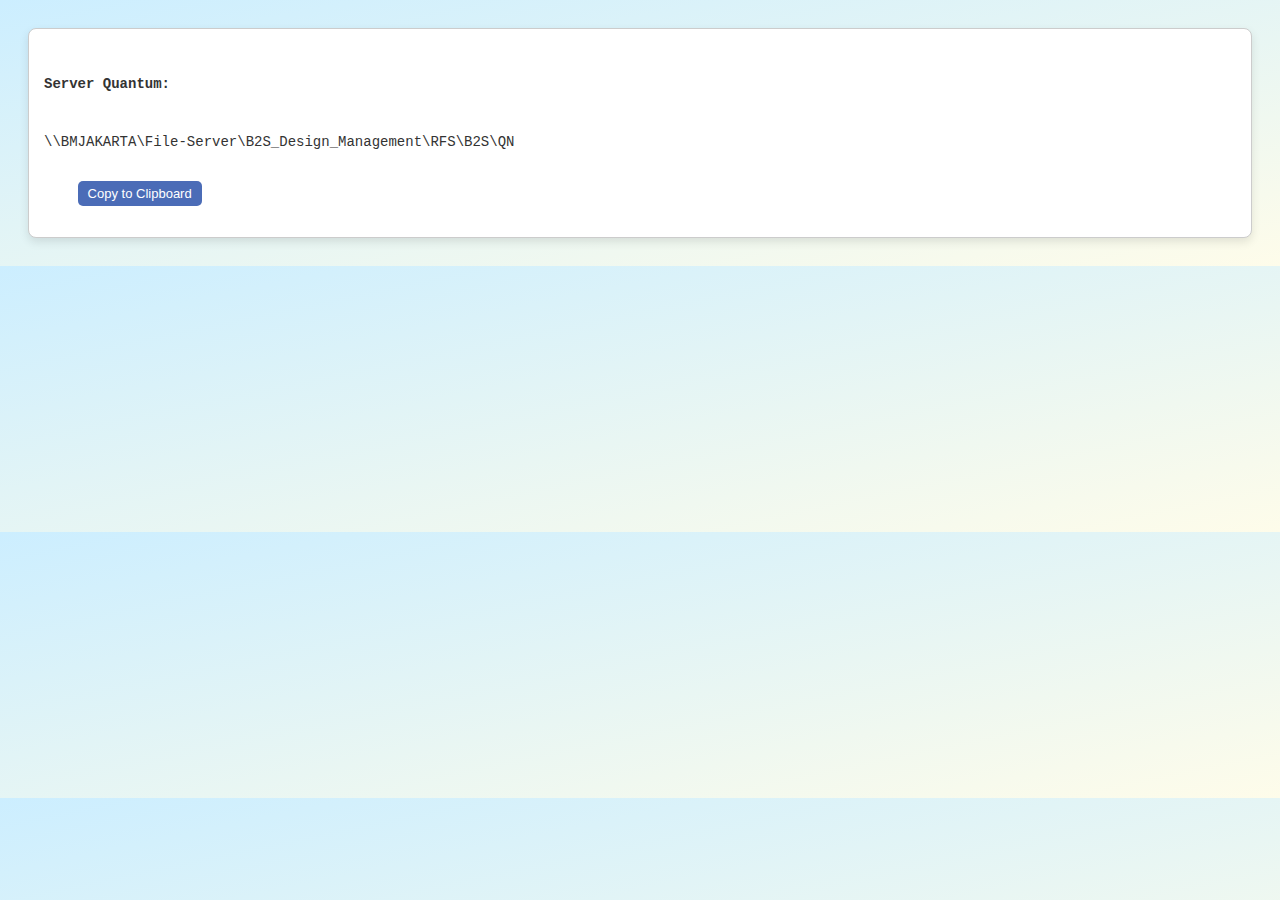
<file: pages/server-qn.html>
<!DOCTYPE html>
<html lang="en">
<head>
  <meta charset="UTF-8" />
  <title>Server Quantum</title>
  <style>
    body {
      background: linear-gradient(to bottom right, #cceeff, #fefcea);
      color: #333;
      font-family: "Courier New", monospace;
      padding: 20px;
    }
    .notepad {
      background: #fff;
      border: 1px solid #ccc;
      padding: 15px;
      white-space: pre-wrap;
      word-break: break-word;
      font-size: 14px;
      border-radius: 8px;
      box-shadow: 0 4px 10px rgba(0,0,0,0.1);
    }
    .title {
      font-weight: bold;
      margin-bottom: 10px;
    }
    .copy-btn {
      margin-top: 15px;
      padding: 5px 10px;
      font-size: 13px;
      cursor: pointer;
      border: none;
      border-radius: 5px;
      background-color: #4b6cb7;
      color: white;
    }
    .copy-btn:hover {
      background-color: #3a539b;
    }
  </style>
</head>
<body>
  <div class="notepad">
    <div class="title">Server Quantum:</div>
    <div id="path">\\BMJAKARTA\File-Server\B2S_Design_Management\RFS\B2S\QN</div>
    <button class="copy-btn" onclick="copyPath()">Copy to Clipboard</button>
  </div>
  <script>
    function copyPath() {
      const path = document.getElementById('path').innerText;
      navigator.clipboard.writeText(path).then(() => {
        alert("Path copied to clipboard!");
      });
    }
  </script>
</body>
</html>
</file>
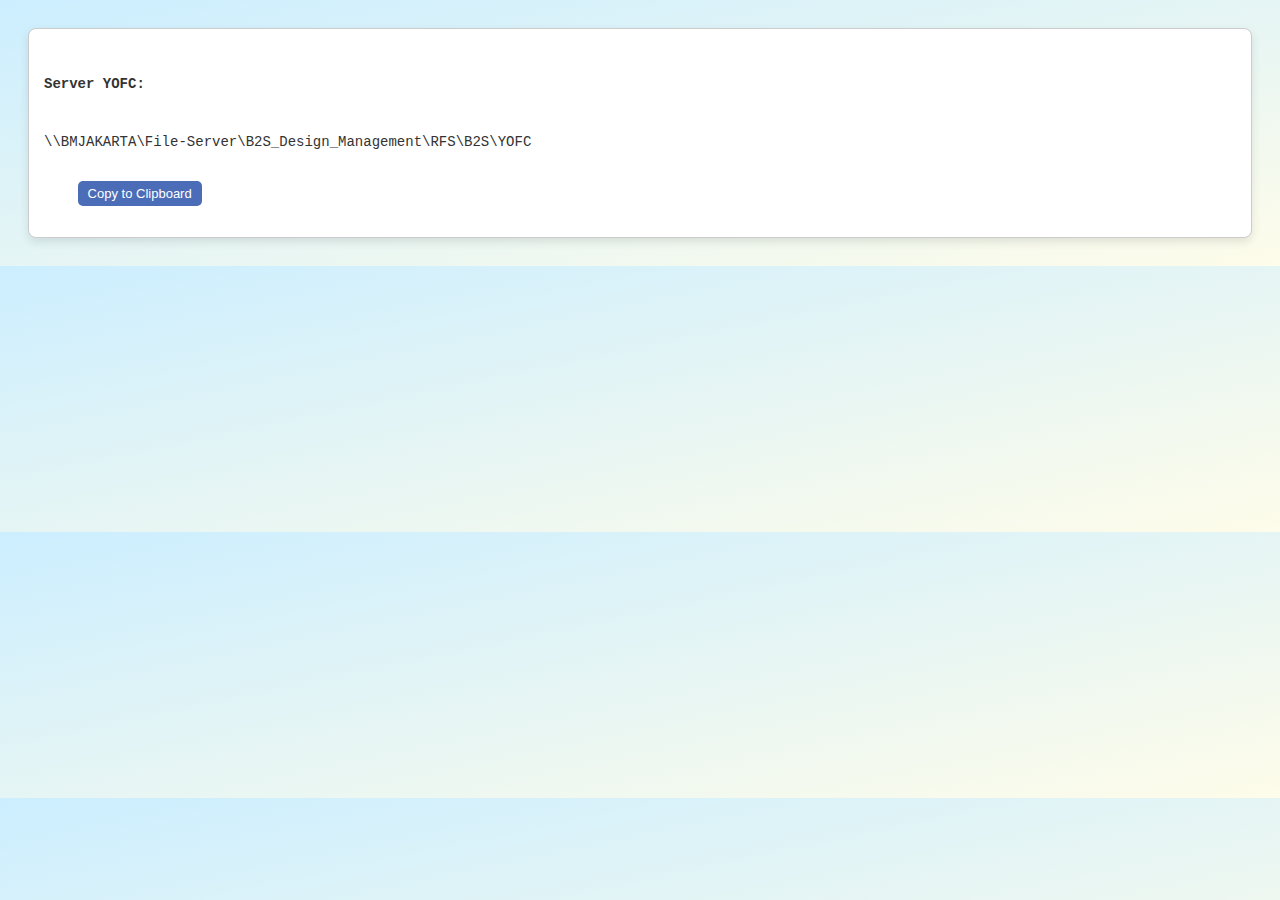
<file: pages/server-yofc.html>
<!DOCTYPE html>
<html lang="en">
<head>
  <meta charset="UTF-8" />
  <title>Server YOFC</title>
  <style>
    body {
      background: linear-gradient(to bottom right, #cceeff, #fefcea);
      color: #333;
      font-family: "Courier New", monospace;
      padding: 20px;
    }
    .notepad {
      background: #fff;
      border: 1px solid #ccc;
      padding: 15px;
      white-space: pre-wrap;
      word-break: break-word;
      font-size: 14px;
      border-radius: 8px;
      box-shadow: 0 4px 10px rgba(0,0,0,0.1);
    }
    .title {
      font-weight: bold;
      margin-bottom: 10px;
    }
    .copy-btn {
      margin-top: 15px;
      padding: 5px 10px;
      font-size: 13px;
      cursor: pointer;
      border: none;
      border-radius: 5px;
      background-color: #4b6cb7;
      color: white;
    }
    .copy-btn:hover {
      background-color: #3a539b;
    }
  </style>
</head>
<body>
  <div class="notepad">
    <div class="title">Server YOFC:</div>
    <div id="path">\\BMJAKARTA\File-Server\B2S_Design_Management\RFS\B2S\YOFC</div>
    <button class="copy-btn" onclick="copyPath()">Copy to Clipboard</button>
  </div>
  <script>
    function copyPath() {
      const path = document.getElementById('path').innerText;
      navigator.clipboard.writeText(path).then(() => {
        alert("Path copied to clipboard!");
      });
    }
  </script>
</body>
</html>
</file>
<file: style.css>
* {
  box-sizing: border-box;
  margin: 0;
  padding: 0;
  font-family: 'Roboto', sans-serif;
}

body {
  background: linear-gradient(to bottom right, #f0f6fc, #ffffff);
}

.container {
  display: flex;
  height: 100vh;
}

/* Sidebar */
.sidebar {
  height: 100vh;
  overflow-y: auto;
  overflow-x: hidden;
  background-color: #1b3365; /* Tambahan penting */
  color: white;
  padding: 20px;
}

.sidebar::-webkit-scrollbar {
  width: 6px;
}

.sidebar::-webkit-scrollbar-thumb {
  background-color: rgba(255, 255, 255, 0.3);
  border-radius: 10px;
}

.user-info {
  margin-bottom: 30px;
  text-align: center;
}

.user-info .role {
  font-weight: bold;
  font-size: 1.2em;
}

.user-info .online {
  color: #00e676;
  font-size: 0.9em;
}

.menu a {
  display: block;
  color: white;
  text-decoration: none;
  padding: 10px 0;
  border-bottom: 1px solid rgba(255, 255, 255, 0.15);
}

.menu a:hover {
  background-color: rgba(255, 255, 255, 0.08);
}

/* Dropdown */
.dropdown {
  position: relative;
}

.dropdown-toggle {
  display: flex;
  justify-content: space-between;
  align-items: center;
  color: white;
  text-decoration: none;
  padding: 10px 0;
  border-bottom: 1px solid rgba(255, 255, 255, 0.15);
  cursor: pointer;
}

.dropdown-toggle:hover {
  background-color: rgba(255, 255, 255, 0.08);
}

.dropdown-menu {
  display: none;
  flex-direction: column;
  padding-left: 10px;
}

.dropdown-menu a {
  color: white;
  padding: 8px 0;
  text-decoration: none;
  border-bottom: 1px solid rgba(255, 255, 255, 0.1);
  font-size: 0.95em;
}

.dropdown-menu a:hover {
  background-color: rgba(255, 255, 255, 0.08);
}

.arrow-icon {
  margin-left: auto;
  transition: transform 0.3s ease;
}

.dropdown.open .arrow-icon {
  transform: rotate(180deg);
}

/* Main content */
.main {
  flex: 1;
  display: flex;
  flex-direction: column;
}

/* Header */
.header {
  background: linear-gradient(to right, #1e3c72, #008deb);
  color: #ffffff;
  padding: 20px;
  display: flex;
  justify-content: space-between;
  align-items: center;
}

.header h1,
.header p {
  margin: 0;
}

/* Cards */
.cards {
  display: grid;
  grid-template-columns: repeat(auto-fit, minmax(150px, 1fr));
  gap: 20px;
  padding: 20px;
}

.card {
  background-color: white;
  border-radius: 12px;
  padding: 20px;
  color: #333;
  text-align: center;
  display: flex;
  flex-direction: column;
  align-items: center;
  justify-content: center;
  box-shadow: 0 4px 8px rgba(0, 0, 0, 0.1);
  transition: transform 0.2s ease;
  height: 180px;
}

.card:hover {
  transform: scale(1.03);
}

.card-img {
  width: 70px;
  height: auto;
  margin-bottom: 10px;
  object-fit: contain;
}

.card p {
  color: #333;
  font-weight: bold;
}

/* Splash Screen */
#splash-screen {
  position: fixed;
  top: 0;
  left: 0;
  width: 100%;
  height: 100%;
  background-color: #fff;
  display: flex;
  justify-content: center;
  align-items: center;
  z-index: 9999;
  transition: opacity 1s ease, visibility 1s ease;
}

.splash-content {
  text-align: center;
}

.splash-logo {
  width: 200px;
  height: auto;
  animation: fadeInZoom 1.5s ease-out;
}

.Powered {
  margin-top: 10px;
  color: #3a3a3a;
  font-size: 0.6em;
  font-style: italic;
  opacity: 0.7;
}

/* Footer credit pojok kanan bawah */
.footer-credit {
  position: fixed;
  bottom: 10px;
  right: 15px;
  font-size: 0.75em;
  color: #777;
  font-style: italic;
  z-index: 10;
  display: none;
}

body.loaded .footer-credit {
  display: block;
}

.footer-credit a {
  color: #007acc;
  text-decoration: none;
  font-weight: bold;
}

.footer-credit a:hover {
  text-decoration: underline;
}

/* Animasi splash */
@keyframes fadeInZoom {
  0% {
    opacity: 0;
    transform: scale(0.8);
  }
  100% {
    opacity: 1;
    transform: scale(1);
  }
}

#splash-screen.hide {
  opacity: 0;
  visibility: hidden;
}

/* Animasi klik kartu */
.card.clicked {
  animation: pop 0.3s ease;
}

@keyframes pop {
  0% {
    transform: scale(1);
  }
  50% {
    transform: scale(1.07);
  }
  100% {
    transform: scale(1);
  }
}
</file>
